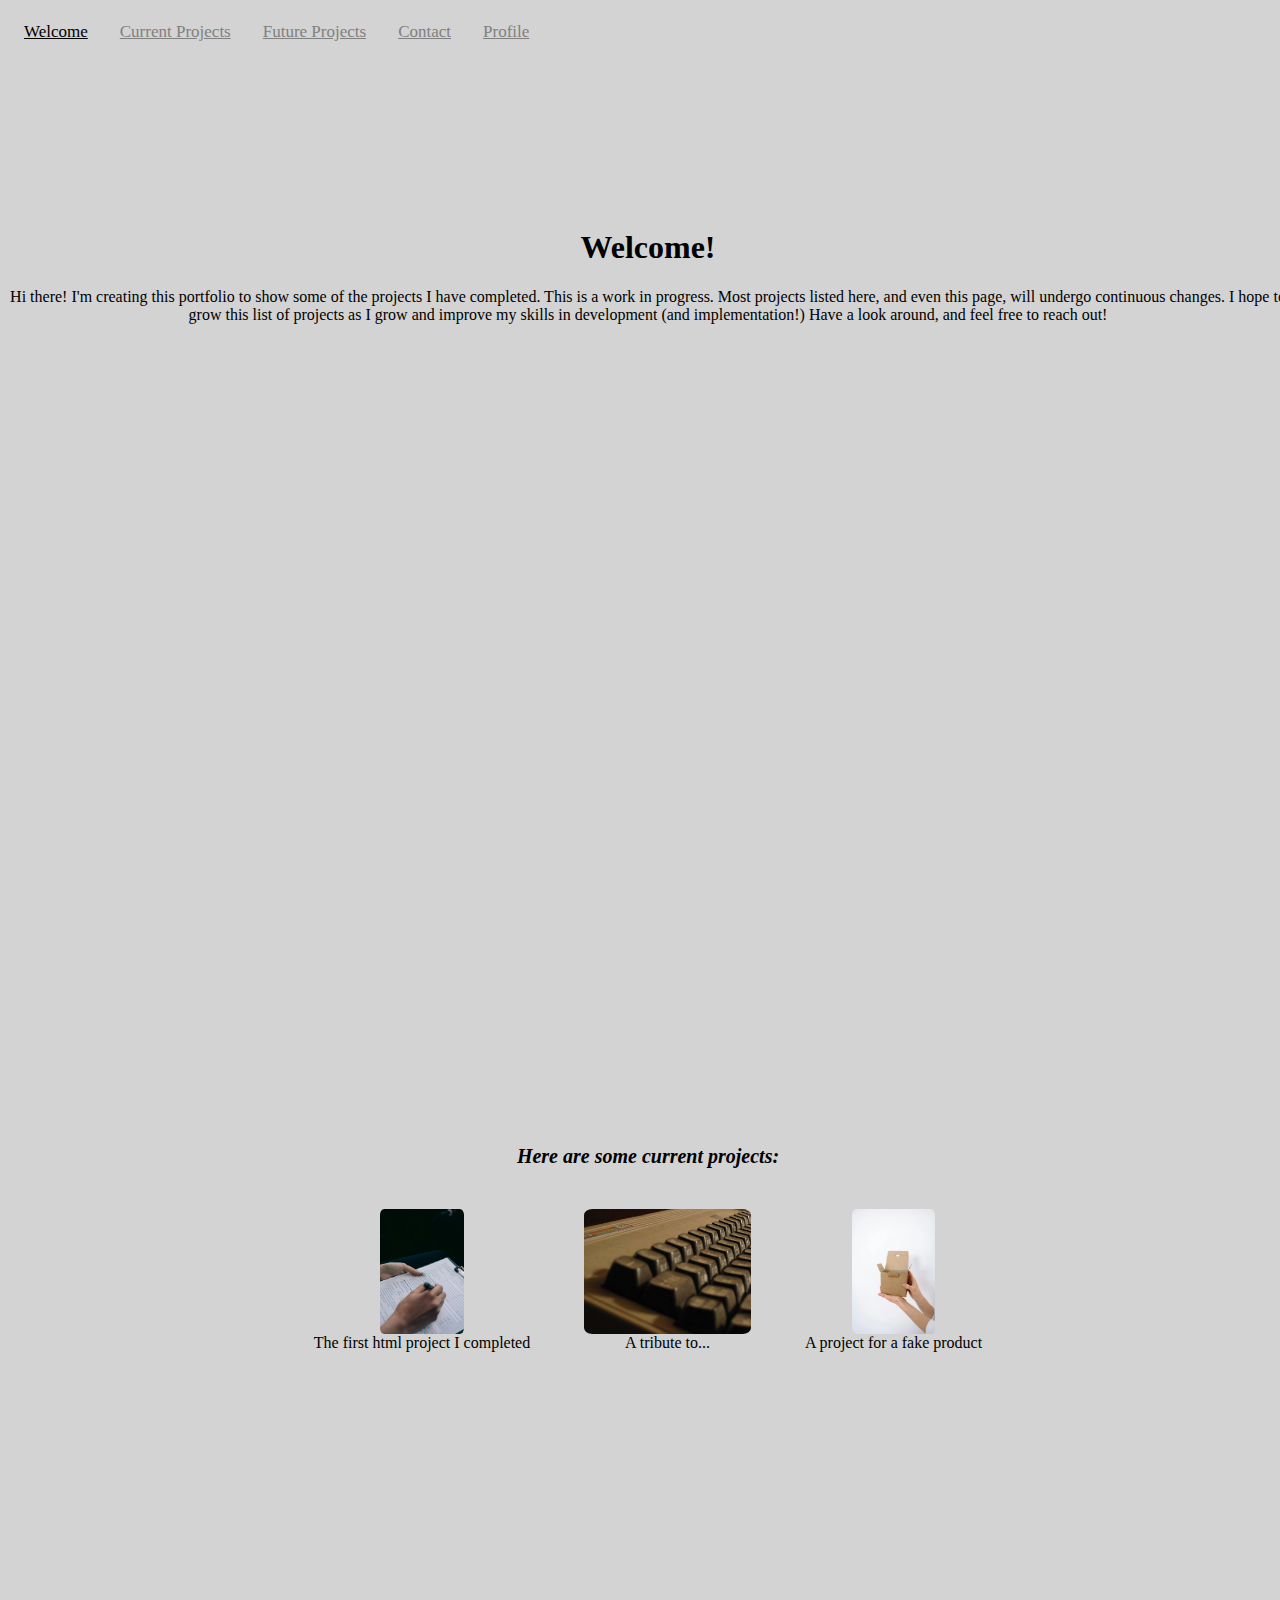
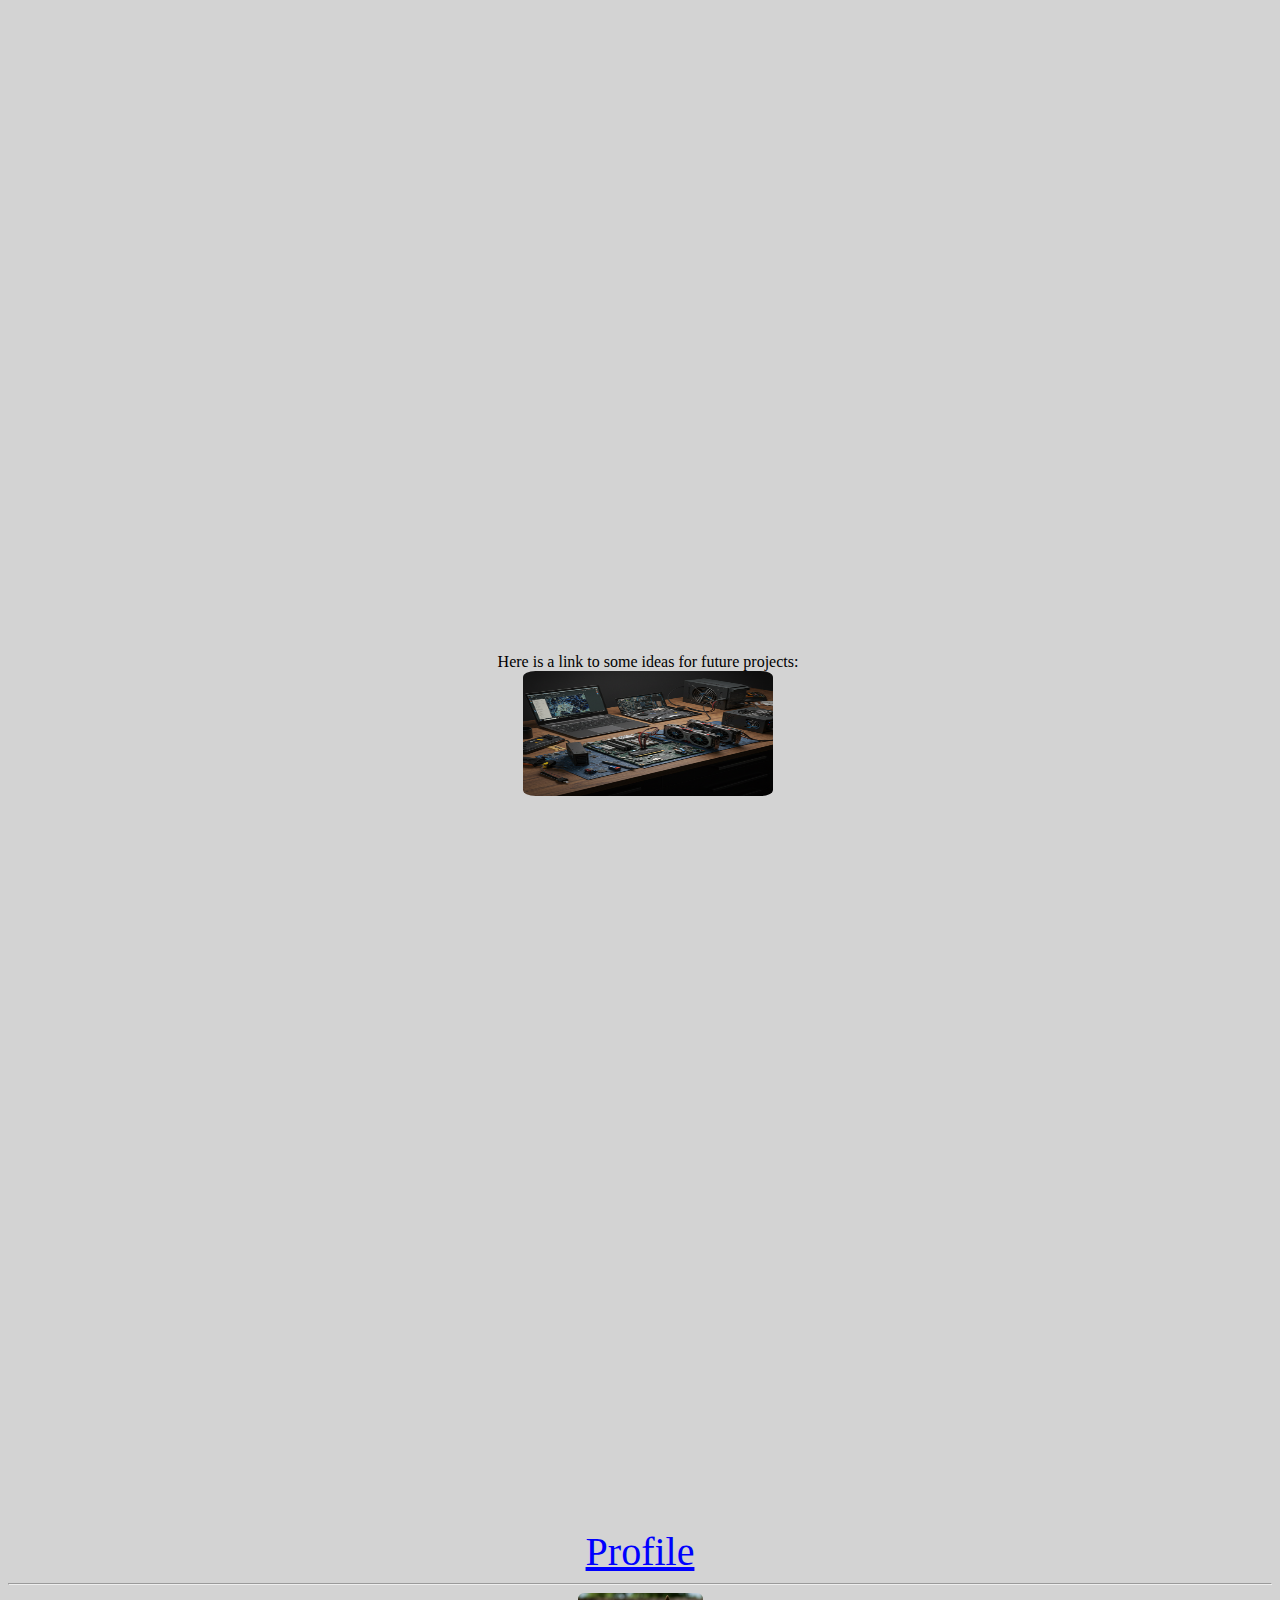
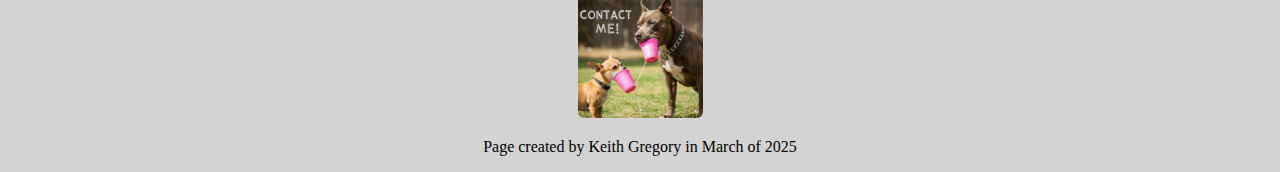
<file: index.html>
<!DOCTYPE html>
<html lang="en">
  <head>
    <title>Portfolio</title>
    <meta charset="utf-8">
    <meta name="viewport" content="width=device-width, initial-scale=1.0">
    <link rel="stylesheet" href="css1style.css">
  </head>
    <nav id="navbar">
      <a class="active" href="#welcome-section">Welcome</a>
      <a href="#projects">Current Projects</a>
      <a href="#future">Future Projects</a>
      <a href="mailto:keithbgregory76@gmail.com">Contact</a>
      <a href="profile.html" id="profile-link" target="_blank">Profile</a>
    </nav>
    <section id="welcome-section"><h1>Welcome!</h1>
     <p class="hello">Hi there! I'm creating this portfolio to show some of the projects I have completed.  This is a work in progress.  Most projects listed here, and even this page, will undergo 
      continuous changes.  I hope to grow this list of projects as I grow and improve my skills in development (and implementation!)  Have a look around, and feel free to reach out! 
    </section>
    <section id="projects">
      <h2>Here are some current projects:</h2>
     <figure>  
      <a href="firstsurvey.html"><img src="survey.WEBP" alt="Survey project" target="_blank" id="surveypic"></a>
       <figcaption>The first html project I completed</figcaption>
     </figure>
     <figure>
      <a href="tribute.html"><img src="commodore.jpg" alt="Tribute project" target="_blank" id="tributepic"></a>
       <figcaption>A tribute to...</figcaption>
     </figure>
     <figure>
      <a href="fakeproduct.html"><img src="boxopen.WEBP" alt="Product project" target="_blank" id="productpic"></a>
      <figcaption>A project for a fake product</figcaption>
     </figure>
     </section>
     <section id="future">
      <figure>
       <figcaption>Here is a link to some ideas for future projects:</figcaption> 
       <a href="blank.html"><img src="fprojects.PNG" alt="Various computer components on a workbench" id="fprojects"></a>
      </figure>
     </section>
     <a href="profile.html" class="profile" id="profile-link" target="_blank">Profile</a>
     <hr></hr
    <section id="contact">
      <a href="mailto:keithbgregory76@gmail.com"><img src="Contactme.PNG" alt="AI generated image of two dogs using cups on strings to talk" id="contactimg"></a>
      <footer><p>Page created by Keith Gregory in March of 2025</p></footer>
    </section>   
</html>
</file>
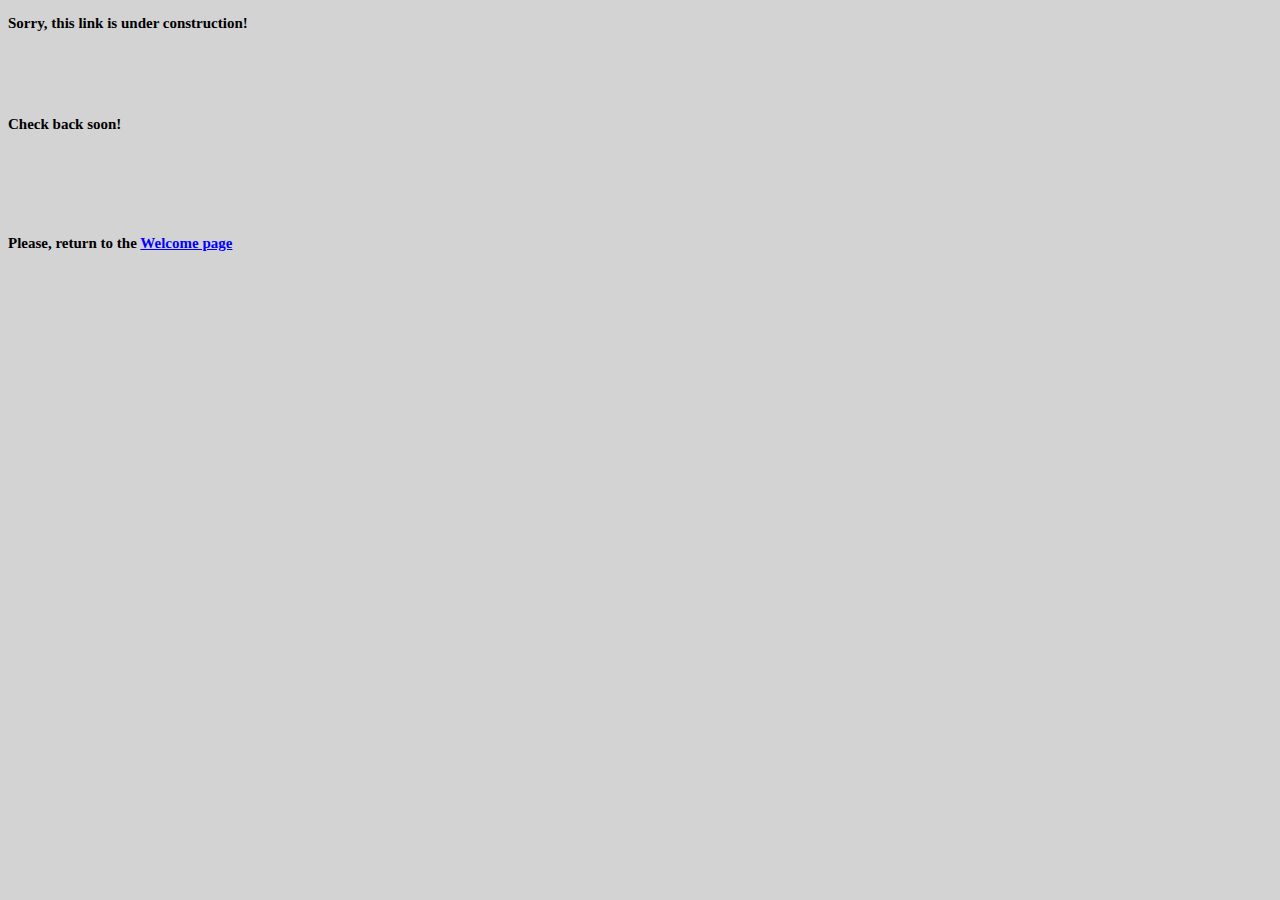
<file: blank.html>
<!DOCTYPE html>
<html lang="en">
<head>
    <meta charset="utf-8">
    <meta name="viewport" content="width=device-width, initial-scale=1.0">
    <style>
        * {
            background-color: lightgray;
            color: black;
        }
        
        a {
            color: blue;
        }
        p {
            font-weight: bold;
            font-size: 15px;
        }
    </style>
</head>
<p>Sorry, this link is under construction!</p>
<br>
<br>
<br>
<p>Check back soon!</p>
<br>
<br>
<br>
<br>
<p>Please, return to the <a href="index.html">Welcome page</a></p>
</html>
</file>
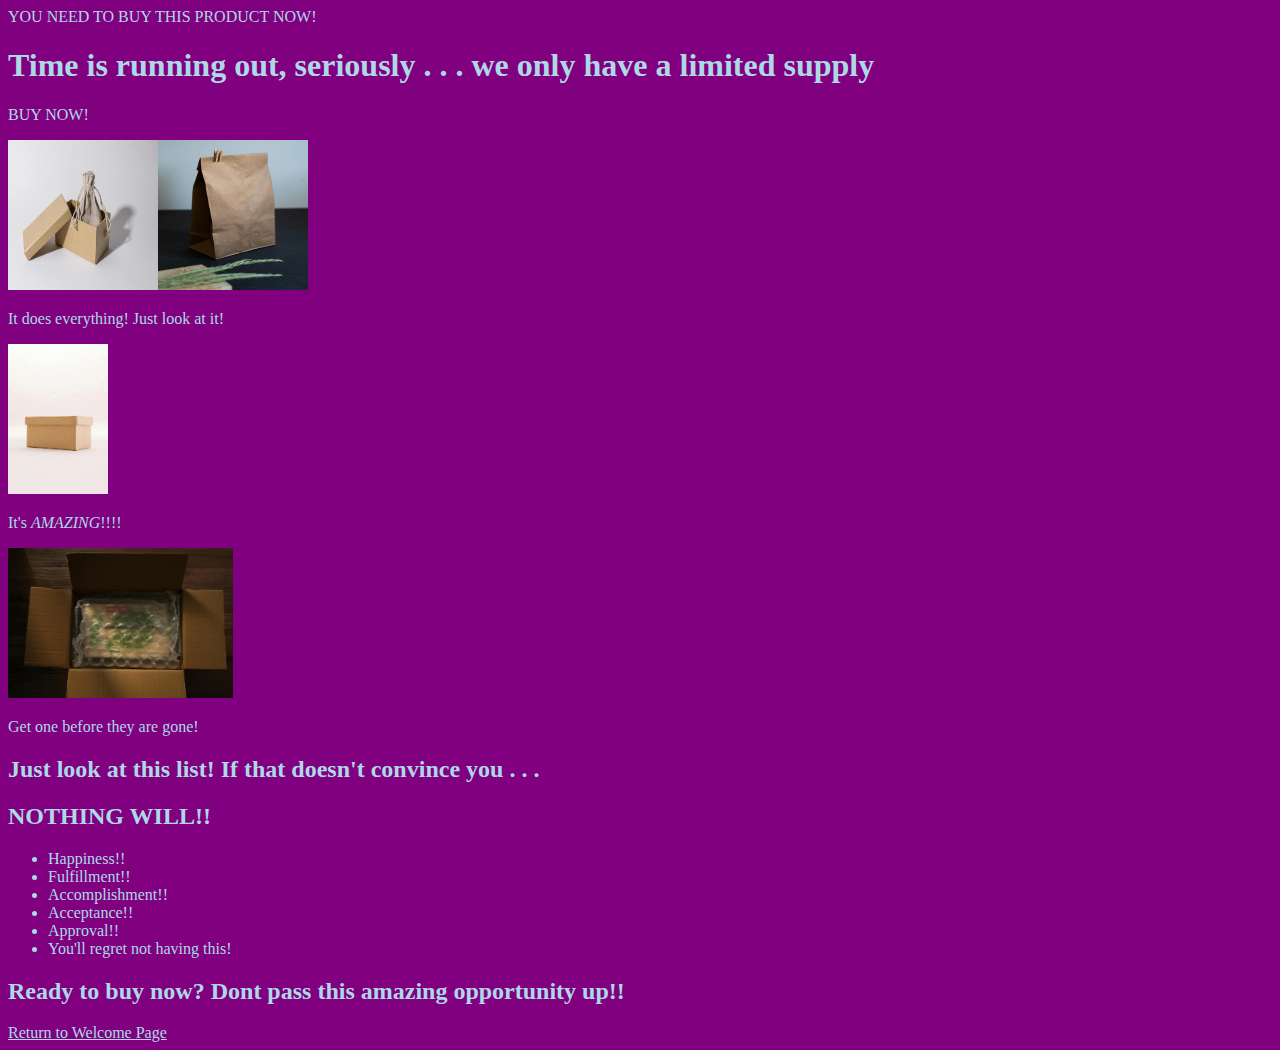
<file: fakeproduct.html>
<!DOCTYPE html>
<html lang="en">
 <head>
  <meta charset="utf-8">
  <meta name="viewport" content="width=device-width, initial-scale=1.0">
  <link rel="stylesheet" href="css3style.css">
  <title>Buy Thingamajig</title>
 </head>
 <header>YOU NEED TO BUY THIS PRODUCT NOW!</header>
  <h1>Time is running out, seriously . . . we only have a limited supply</h1>
<!-- Add a repeating counter after "BUY NOW" counting down from 999 -->
   <p class="counter">BUY NOW!</p>
  <section class="fuzzyimagebox">
<!-- create a box with fuzzy images of a fake product -->
   <img src="boxbag.JPG" class="boxbag" alt="image"><img src="bag.JPG" class="bag" alt="image">
    <P class="d1">It does everything! Just look at it!</P>
   <img src="boxside.WEBP" alt="image">
    <p class="d2">It's <em>AMAZING</em>!!!!</p>
   <img src="boxfuzzy.WEBP" alt="image">
    <p class="d3">Get one before they are gone!</p>
  </section>
  <section class="convince">
   <h2>Just look at this list! If that doesn't convince you . . .</h2>
   <h2>NOTHING WILL!!</h2>
   <ul>
    <li>Happiness!!</li>
    <li>Fulfillment!!</li> 
    <li>Accomplishment!!</li>
    <li>Acceptance!!</li>
    <li>Approval!!</li>
    <li>You'll regret not having this!</li>
   </ul>
     <h2>Ready to buy now?  Dont pass this amazing opportunity up!!</h2>
  </section>
    <a href="index.html">Return to Welcome Page</a>
</html>
</file>
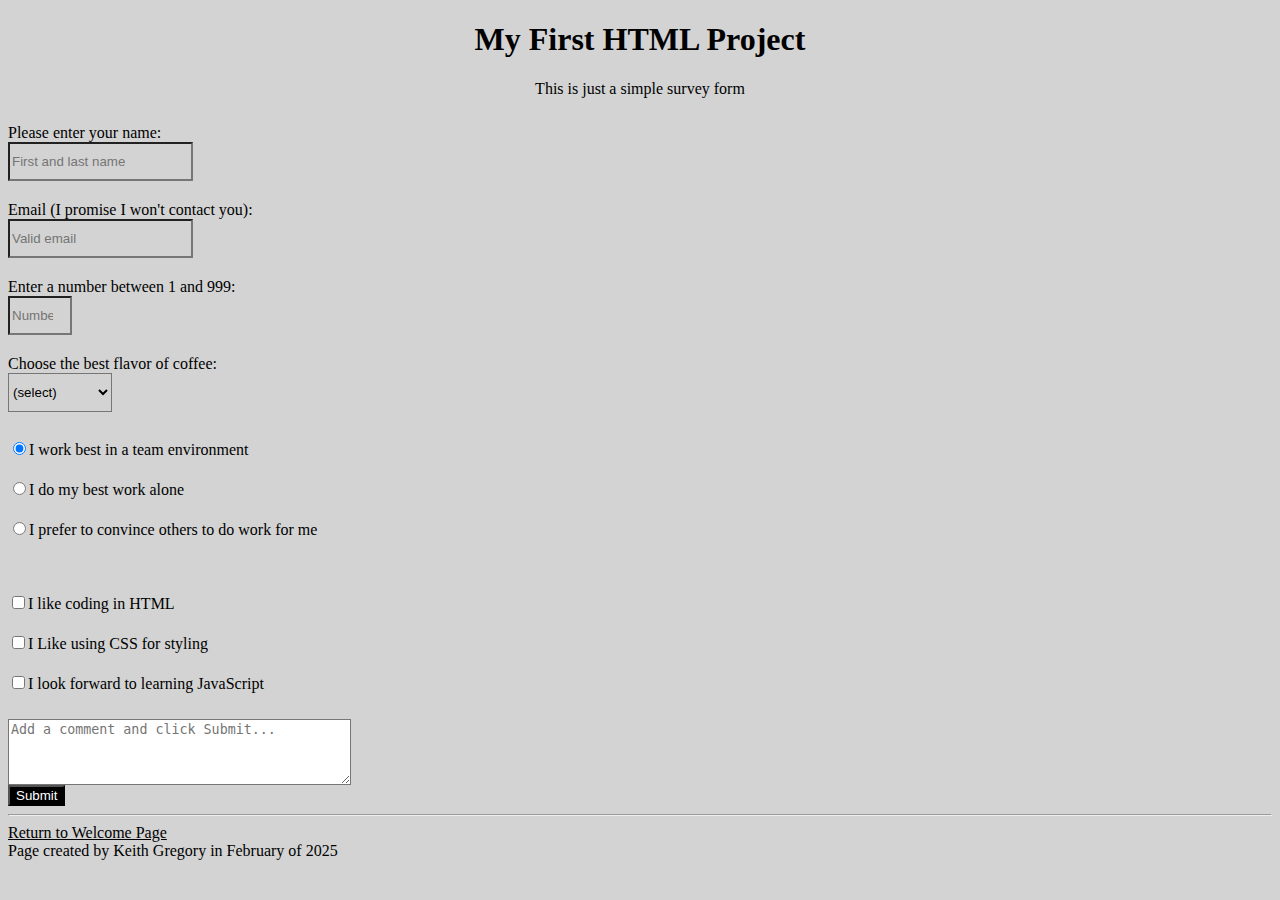
<file: firstsurvey.html>
<!DOCTYPE html>
<html lang="en">
<head>
  <meta Charset="utf-8">
  <meta name="viewport" content="width=device-width, initial-scale=1.0">
  <link rel="stylesheet" href="css2style.css">
  <title>Simple Survey Form</title>
</head>
<h1 class="title" id="title">My First HTML Project</h1>
<p class ="description" id="description">This is just a simple survey form</p>
<form id="survey-form">
  <label for="name" class="s1" id="name-label">Please enter your name: <input required type="text" class="s1" placeholder="First and last name" id="name"></label>
  <label for="email" class="s1" id="email-label">Email (I promise I won't contact you): <input type= "email" required class="s1" placeholder="Valid email" id="email"></label>
  <label for="number" class="s1" id="number-label">Enter a number between 1 and 999: <input type="number" pattern="[1-9]" min="1" max="999" class="s1" placeholder="Number (1-999)" id="number"></label>
  <label for="dropdwn" class="s1">Choose the best flavor of coffee: <select id="dropdown" class="s1">
    <option>(select)</option>
    <option>Light Cream</option>
    <option>Heavy Cream</option>
    <option>Black</option>
    <br>
    <p></p>
<label for="r1" class="s2"><input checked id="r1" type="radio" name="radio" value="r1">I work best in a team environment</input></label>
<label for="r2" class="s2"><input id="r2" type="radio" name="radio" value="r2">I do my best work alone</input></label>
<label for="r3" class="s2"><input id="r3" type="radio" name="radio" value="r3">I prefer to convince others to do work for me</input></label>
    <br>
    <p></p>
<label for="v1" class="s3"><input id="v1" type="checkbox" value="1">I like coding in HTML</label>
<label for="v2"class="s3"> <input id="v2" type="checkbox" value="2">I Like using CSS for styling</label>
<label for="v3"class="s3"><input id="v3" type="checkbox" value="3">I look forward to learning JavaScript</label>
    <p></p>
<textarea rows="4" cols="40" placeholder="Add a comment and click Submit..."></textarea>
<button id="submit" name="Submit">Submit</button>
</form>
<hr></hr>
    <a href="index.html">Return to Welcome Page</a>
<footer>Page created by Keith Gregory in February of 2025
</footer>
</html>
</file>
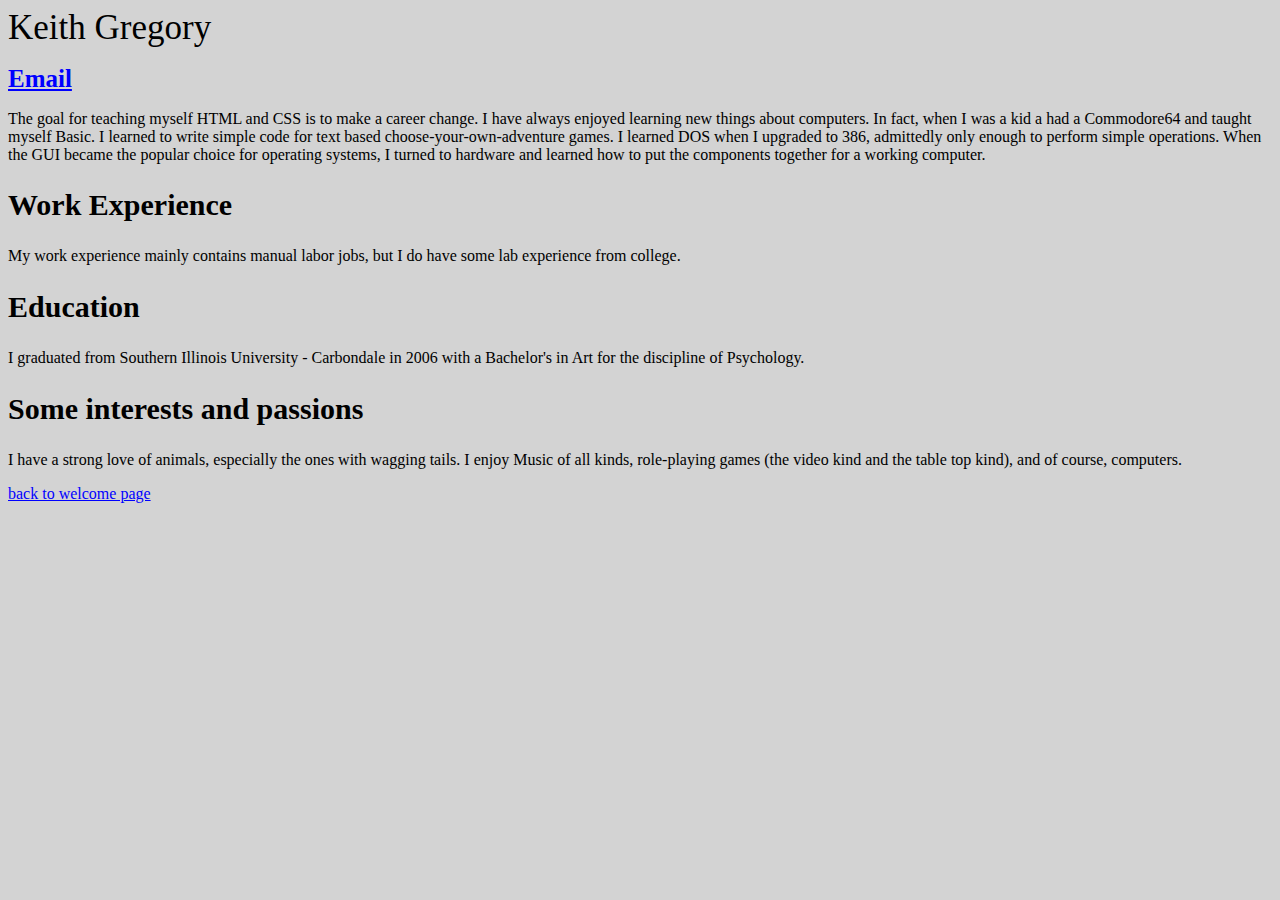
<file: profile.html>
<!DOCTYPE html>
 <html lang="en">
  <head>
   <meta charset="utf-8">
   <meta name="viewport" content="width=device-width, initial-scale=1.0">
   <title>Profile</title>
   <link rel="stylesheet" href="css4style.css">
  </head>
  <header>Keith Gregory</header>
  <h1><a href="mailto:keithbgregory76@gmail.com">Email</a></h1>
  <section class="point-goals">
  <p>The goal for teaching myself HTML and CSS is to make a career change.  I have always enjoyed learning new things about computers.  In fact, when I was a kid a had a Commodore64 
  and taught myself Basic.  I learned to write simple code for text based choose-your-own-adventure games. I learned DOS when I upgraded to 386, admittedly only enough to perform simple 
  operations.  When the GUI became the popular choice for operating systems, I turned to hardware and learned how to put the components together for a working computer.</p>
<!-- Add goals to achieve and reason for profile and why coding/development -->
 </section>
 <section class="work-experience">
  <h2>Work Experience</h2>
  <p>My work experience mainly contains manual labor jobs, but I do have some lab experience from college.</p>
<!-- Add work experience -->
 </section>
 <secttion class="education">
  <h2>Education</h2>
  <p>I graduated from Southern Illinois University - Carbondale in 2006 with a Bachelor's in Art for the discipline of Psychology.</p>
<!-- Add Education -->
 </section>
 <section class="hobbies-interests">
  <h2>Some interests and passions</h2>
  <p>I have a strong love of animals, especially the ones with wagging tails.  I enjoy Music of all kinds, role-playing games (the video kind and the table top kind), and of course,
  computers.</p>
<!-- Add Hobbies and Interests -->
 </section>
 <section class="return">
  <a href="index.html">back to welcome page</a>
 </section>
</html>
</file>
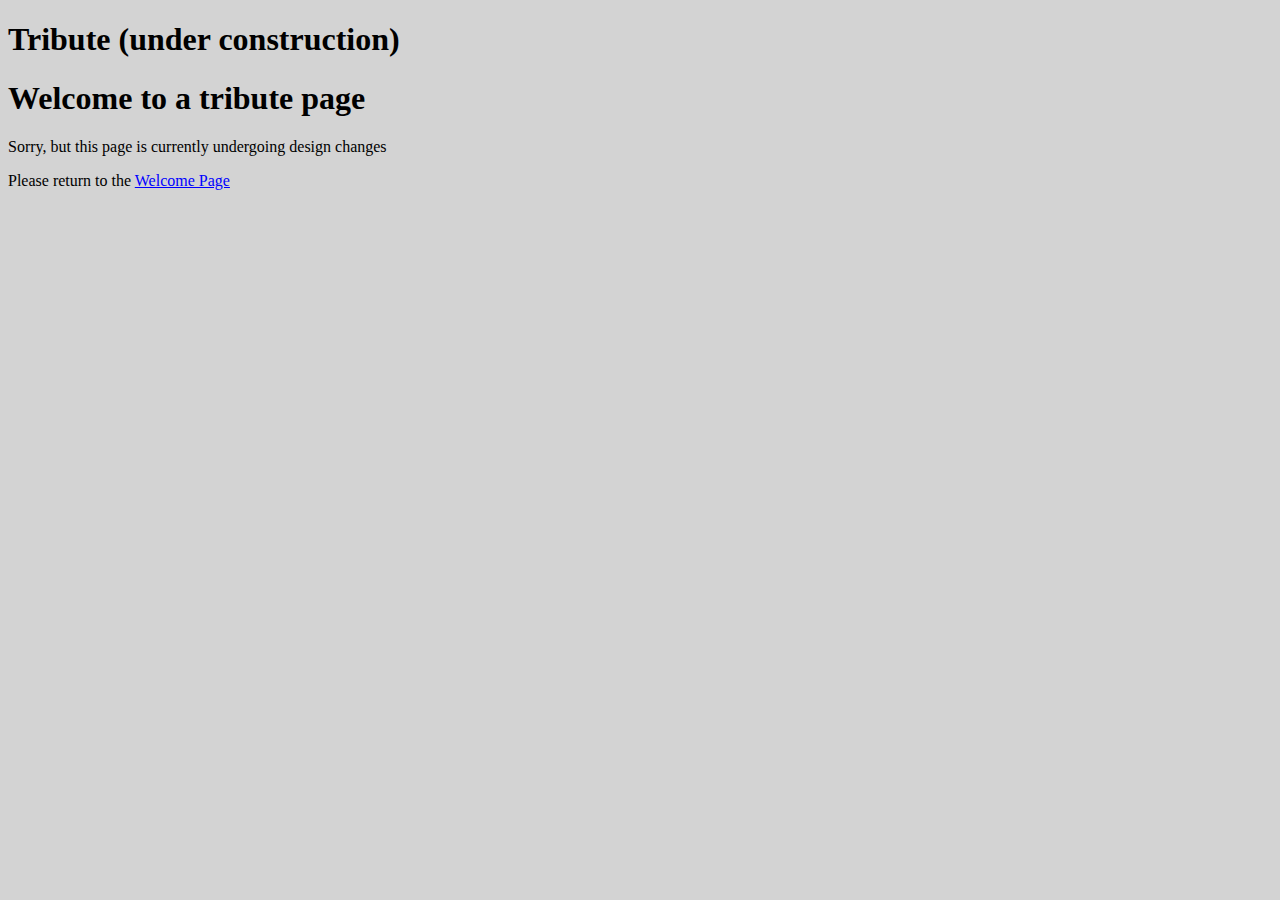
<file: tribute.html>
<!DOCTYPE html>
<html lang="en">
 <head>
   <title>Tribute Page</title>
   <meta charset="utf-8">
   <meta name="viewport" content="width=device-width, intitial-scale=1.0">
   <link rel="stylesheet" href="css5style.css">
 </head>
 <body>
   <h1>Tribute (under construction)</h1>
   <h1>Welcome to a tribute page</h1>
     <p>Sorry, but this page is currently undergoing design changes</p>
     <p>Please return to the <a href="index.html">Welcome Page</a></p>
 </body>
</html>
</file>
<file: css1style.css>
* {
  background-color: lightgray; 
  text-align: center;
}

@media (max-width: 768px) {
  * {
    font-weight: bold;
  }
}

@media (orientation: landscape) {
  #projects {
    width: 100%;
  }
}

#welcome-section {
  background-color: lightgray;
  text-align: center;
  height: 80vh;
  width: 100vw;
  padding-top: 200px;
}


h2 {
  font-size: 20px;
  font-style: italic;
  text-align: center;
}

#navbar {
  background-color: lightgray;
  overflow: hidden;
  position: fixed;
}

#navbar a {
  float: left;
  color: gray;
  text-align: center;
  padding: 14px 16px;
  font-size: 17px
}

#navbar a:hover {
  background-color: lightgray;
  color: blue;
}

#navbar a.active {
  background-color: lightgray;
  color: black;
}

#navbar a.visited {
  background-color: blue;
  color: black;
}

#projects {
  height: 100vh;
  width: 100vw;
  background-color: lightgray;
  color: black;
  padding-top: 200px;
  text-align: center;
}

#future {
  height: 100vh;
  width: 100vw;
  background-color: lightgray;
  color: black;
  padding-top: 200px;
}

#contact {
  background-color: lightgray;
  color: black;
  padding-top: 20px;
}

a {
  color: blue;
}

img {
  display: inline-block;
  height: 125px;
  width: auto;
  border-radius: 5%;
}

figure {
  display: inline-block;
  margin: 25px;
}

figure img {
  vertical-align: top;
}

#fprojects {
  width: 250px;
}

.profile {
  font-size: 40px;
  margin-bottom: 50px;
  }
  
  
footer {
  text-align: center;
}
</file>
<file: css3style.css>
* {
background-color: purple;
color: lightblue;
}

img {
  height: 150px;
  width: auto;
}

.boxbag {
  width: 150px;
  height: 150px;
}

.bag {
  height: 150px;
  width: 150px;
}
</file>
<file: css2style.css>
* {
  background-color: lightgray;
  color: black;
}

.title, .description {
  text-align: center;
}

.s1, .s2, .s3 {
  display: block;
  padding-top: 10px;
  padding-bottom:10px;
}

#r1 {
  margin-top: 30px;
}

textarea {
  display: block;
  background-color: white;
  padding-top: 2px;
}

#submit {
  background-color: black;
  color: white;
}
</file>
<file: css4style.css>
* {
  background-color: lightgray;
  color: black;
}

header {
  font-size: 35px;
}

h1 {
  font-size: 25px;
}

h2 {
  font-size: 30px;
}  
  
.return {
  color: blue;
}

  a {
    color: blue;
  }

  a:hover {
    color: black;
  }
</file>
<file: css5style.css>
* {
background-color: lightgray;
color: black;
}
a {
color: blue;
}
</file>
